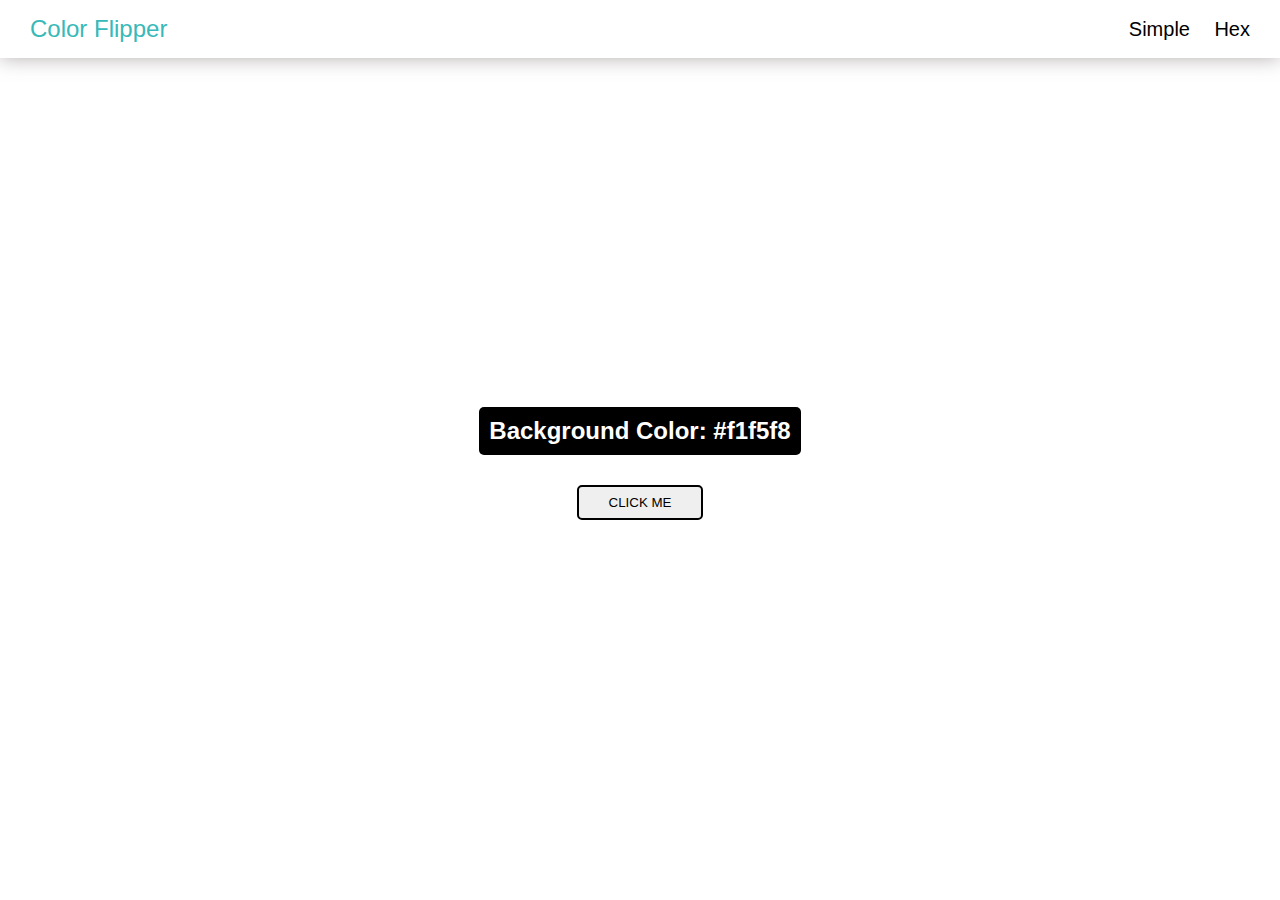
<file: index.html>
<!DOCTYPE html>
<html lang="en">
<head>
    <meta charset="UTF-8">
    <meta name="viewport" content="width=device-width, initial-scale=1.0">
    <title>Color Fliper</title>
    <link rel="stylesheet" href="style.css">
</head>
<body>
    <nav>
        <div class="nav-center">
            <h4>Color Flipper</h4>
            <ul class="nav-links">
                <li><a href="index.html">Simple</a></li>
                <li><a href="hex.html">Hex</a></li>
            </ul>
        </div>
    </nav>
    <main>
        <div class="container">
            <h2>Background Color: <span class="color">#f1f5f8</span></h2>
            <button class="btn btn-hero" id="btn">CLICK ME</button>

        </div>
    </main>
    <script src="Script.js"></script>
</body>
</html>
</file>
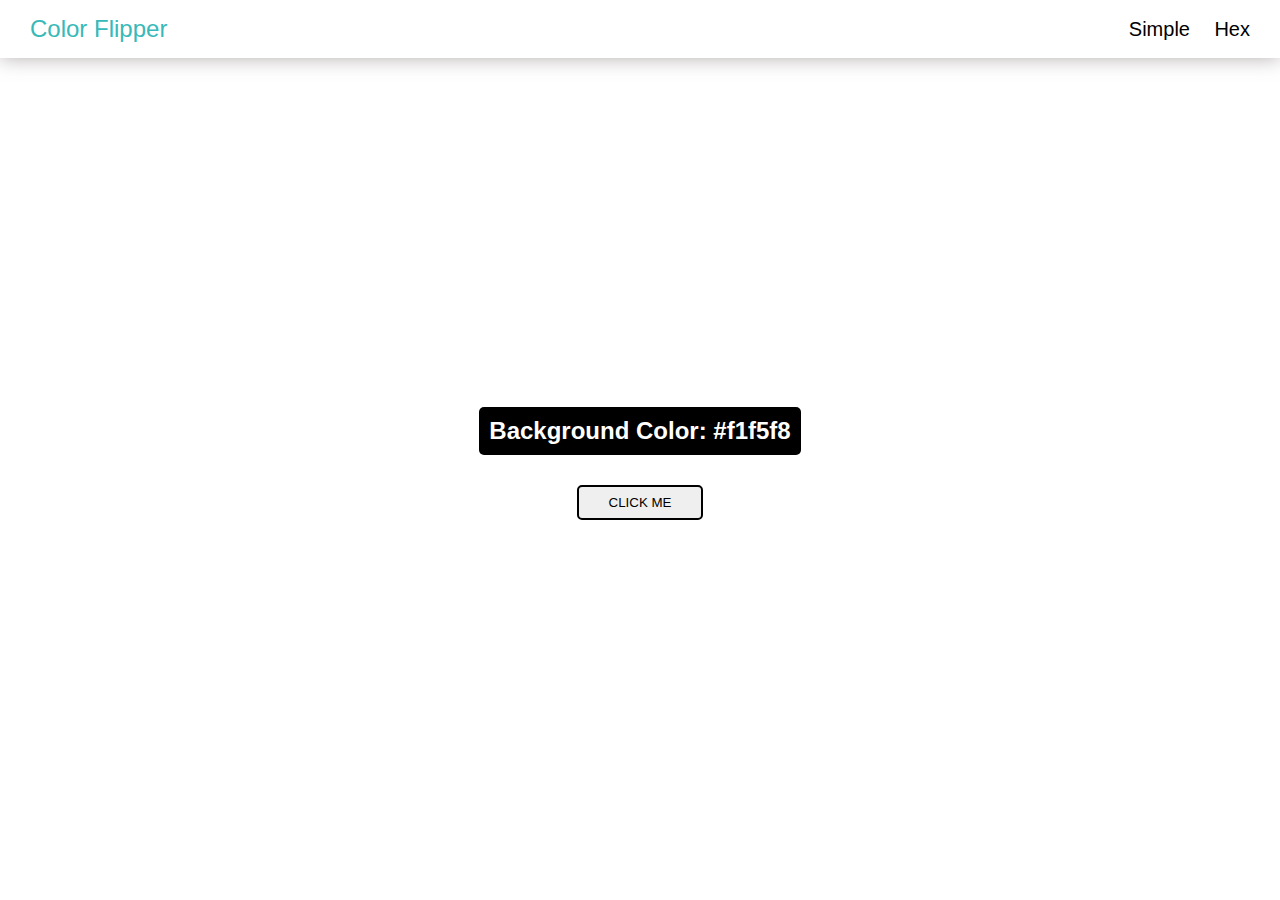
<file: hex.html>
<!DOCTYPE html>
<html lang="en">
<head>
    <meta charset="UTF-8">
    <meta name="viewport" content="width=device-width, initial-scale=1.0">
    <title>Color Fliper</title>
    <link rel="stylesheet" href="style.css">
</head>
<body>
    <nav>
        <div class="nav-center">
            <h4>Color Flipper</h4>
            <ul class="nav-links">
                <li><a href="index.html">Simple</a></li>
                <li><a href="hex.html">Hex</a></li>
            </ul>
        </div>
    </nav>
    <main>
        <div class="container">
            <h2>Background Color: <span class="color">#f1f5f8</span></h2>
            <button class="btn btn-hero" id="btn">CLICK ME</button>

        </div>
    </main>
    <script src="hex.js"></script>
</body>
</html>
</file>
<file: style.css>
*{
    padding: 0;
    margin: 0;
    box-sizing: border-box;
    font-family: Verdana, Geneva, Tahoma, sans-serif;
}
nav{
    background: #fff;
}
.nav-center{
    margin: auto;
    display: flex;
    justify-content: space-between;
    align-items: center;
    padding: 15px 30px;
    color: #fff;
}
.nav-center h4{
    font-weight: 500;
    font-size: 24px;
    color: rgb(56, 185, 185);
}
.nav-links li{
    display: inline;
    margin-left: 20px;
    font-size: 20px;
}
.nav-links li a{
    text-decoration: none;
    color: #000;
}
.nav-links li a:hover{
    color: rgb(56, 185, 185) ;
}
.nav-center{
    box-shadow: 0 0 20px rgba(160, 153, 153, 0.8);
}
main{
    display: flex;
    justify-content: center;
    align-items: center;
    height: 90vh;
}
.container h2{
    background-color: #000;
    color: #fff;
    padding: 10px;
    border-radius: 5px;
    margin-bottom: 30px;
}
.container button{
    display: flex;
    justify-content: center;
    align-items: center;
    margin: auto;
    padding: 8px 30px;
    border: 2px solid black;
    border-radius: 5px;
    cursor: pointer;
}
</file>
